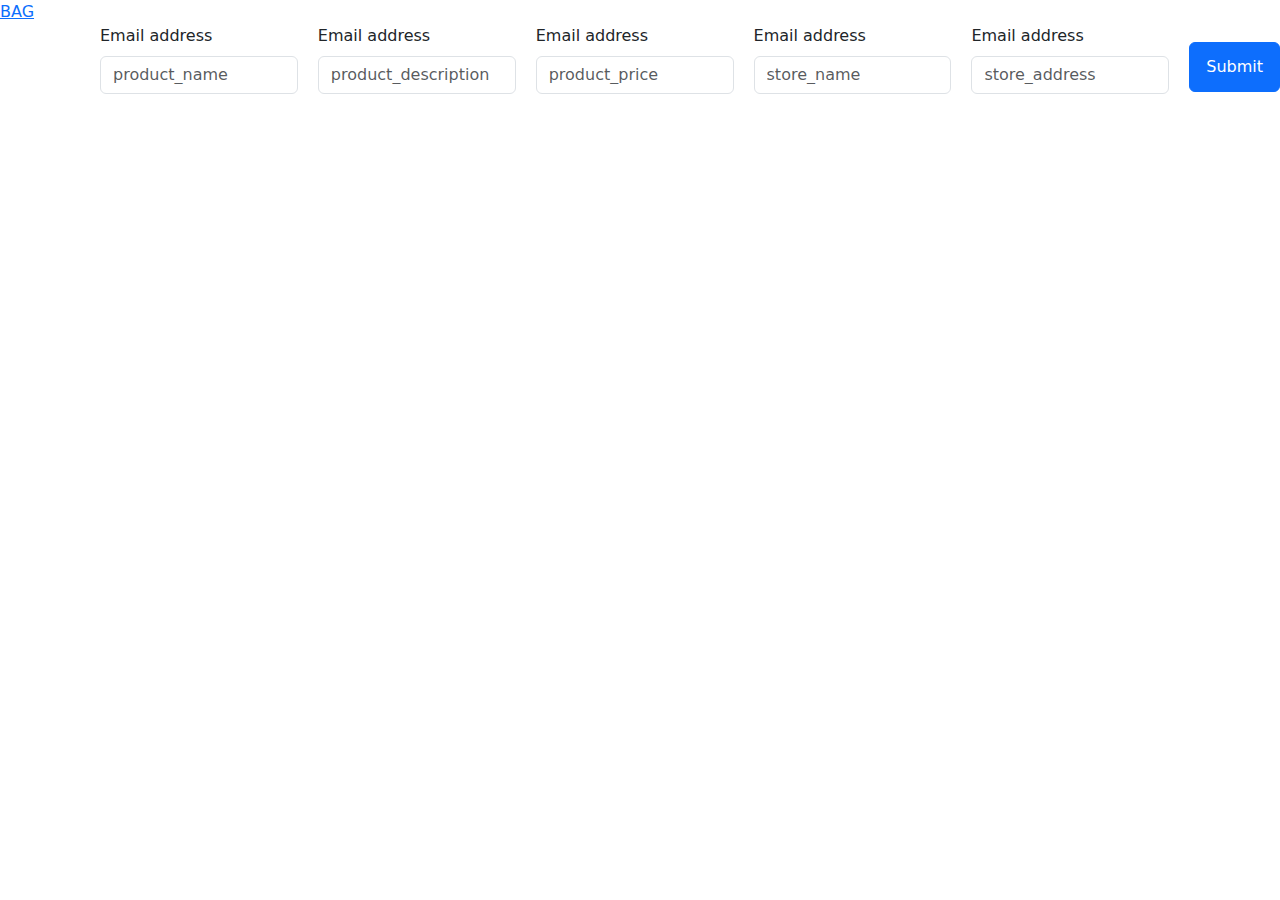
<file: index.html>
<!DOCTYPE html>
<html lang="en">

<head>
  <meta charset="UTF-8" />
  <meta name="viewport" content="width=device-width, initial-scale=1.0" />
  <title>Document</title>
  <link href="https://cdn.jsdelivr.net/npm/bootstrap@5.3.3/dist/css/bootstrap.min.css" rel="stylesheet"
    integrity="sha384-QWTKZyjpPEjISv5WaRU9OFeRpok6YctnYmDr5pNlyT2bRjXh0JMhjY6hW+ALEwIH" crossorigin="anonymous" />

  <link rel="stylesheet" href="styles.css">
</head>

<body>
  <a href="./bag.html">BAG</a>
  <form id="addForm">
    <div class="mb-3">
      <label for="product_name" class="form-label">Email address</label>
      <input
        type="text"
        class="product_name form-control"
        name="product_name"
        placeholder="product_name"
        id="product_name"
      />
    </div>
    <div class="mb-3">
      <label for="product_description" class="form-label"
        >Email address</label
      >
      <input
        type="text"
        class="product_description form-control"
        name="product_description"
        placeholder="product_description"
        id="product_description"
      />
    </div>
    <div class="mb-3">
      <label for="product_price" class="form-label">Email address</label>
      <input
        type="text"
        class="product_price form-control"
        name="product_price"
        placeholder="product_price"
        id="product_price"
      />
    </div>
    <div class="mb-3">
      <label for="store_name" class="form-label">Email address</label>
      <input
        type="text"
        class="store_name form-control"
        name="store_name"
        placeholder="store_name"
        id="store_name"
      />
    </div>
    <div class="mb-3">
      <label for="store_address" class="form-label">Email address</label>
      <input
        type="text"
        class="store_address form-control"
        name="store_address"
        placeholder="store_address"
        id="store_address"
      />
    </div>
    <button type="submit" class="btn btn-primary">Submit</button>
  </form>
  <ul id="list"></ul>
  <script src="./axios.min.js"></script>
  <script src="./script.js"></script>
</body>

</html>
</file>
<file: styles.css>
*{
    margin: 0;
    padding: 0;
    box-sizing: border-box;
}
 
ul{
    list-style: none;
}
 
#list{
    display: grid;
    grid-template-columns: auto auto auto;
    padding: 30px;
    gap: 30px 30px;
}
 
#list li{
    padding: 30px;
    border: 2px solid black;
    border-radius: 20px;
    display: flex;
    flex-direction: column;
    gap: 15px;
    font-family: 'Segoe UI', Tahoma, Geneva, Verdana, sans-serif;
}

#addForm{  
    display: flex;
    gap: 20px;
    margin: auto;
    margin-left: 100px;
}
 
#addForm button{  
    width: 100px;
    height: 50px;
    margin: auto;
}
</file>
